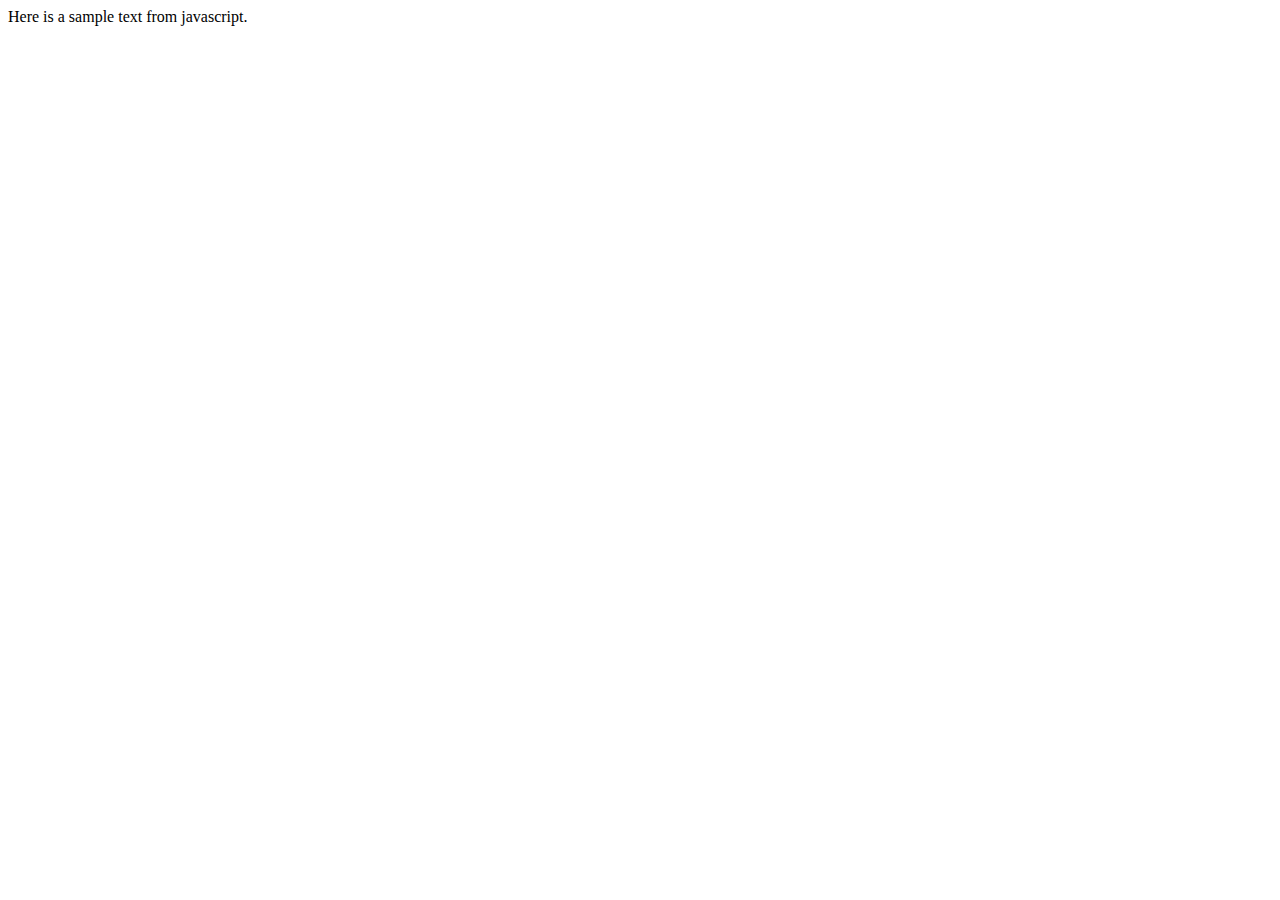
<file: codemirror/sample/samplefiles/sample.html>
<!doctype html>
<html lang="en">
	<head>
		<meta charset="utf-8">
		<meta name="viewport" content="width=device-width, initial-scale=1.0, maximum-scale=1.0, user-scalable=0, minimal-ui">
		<meta name="mobile-web-app-capable" content="yes">
		<title>Sample HTML</title>
		<link rel="icon" href="https://raw.githubusercontent.com/mbinnun/MBCDN/master/favicon.ico" type="image/x-icon" />
		<script src="sample.js"></script>
	</head>
	<body>
		<script>
			StartSample();
		</script>
	</body>
</html>
</file>
